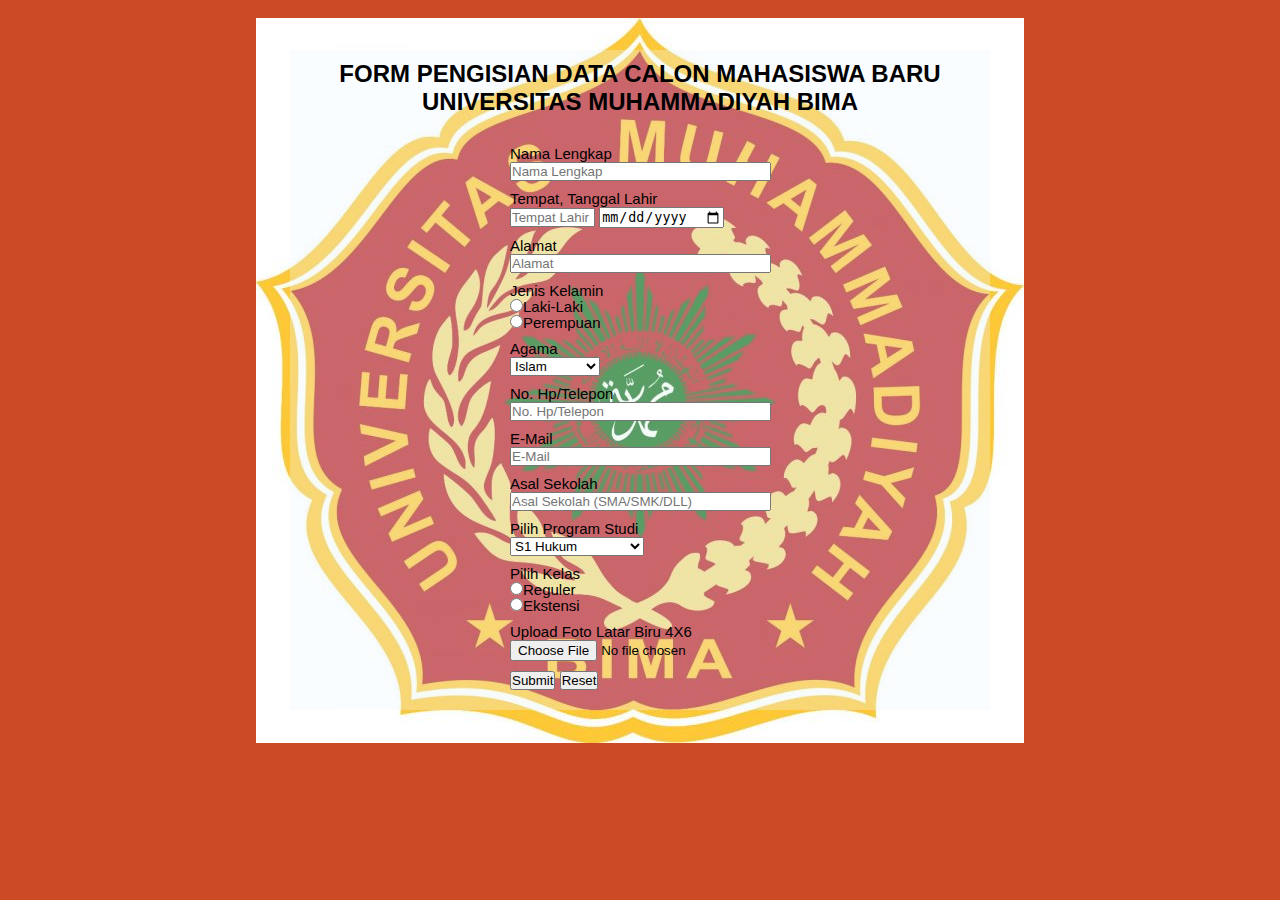
<file: index.html>
<!DOCTYPE html>
<html lang="en">

<head>
  <meta charset="UTF-8">
  <meta http-equiv="X-UA-Compatible" content="IE=edge">
  <meta name="viewport" content="width=device-width, initial-scale=1.0">
  <title>Pendaftaran Mahasiswa Baru - UMBima</title>
  <link rel="icon" href="umbima.jpeg">
  <link rel="stylesheet" href="umbima.css">
</head>

<body>
  <div class="wrapper-luar">
    <div class="header">
      <h2>FORM PENGISIAN DATA CALON MAHASISWA BARU UNIVERSITAS MUHAMMADIYAH BIMA</h2>
    </div>

    <div class="wrapper-dalam">
      <form action="" method="post">
        <div class="nama">
          <label for="nama">Nama Lengkap</label>
          <input type="text" name="nama" id="nama" placeholder="Nama Lengkap" size="30" required>
        </div>

        <div class="ttlahir">
          <label for="ttlahir">Tempat, Tanggal Lahir</label>
          <input type="text" name="ttlahir" id="ttlahir" placeholder="Tempat Lahir" size="8" required>
          <input type="date" name="ttlahir" id="ttlahir" required>
        </div>

        <div class="alamat">
          <label for="alamat">Alamat</label>
          <input type="text" name="alamat" id="alamat" placeholder="Alamat" size="30" required>
        </div>

        <div class="jeniskelamin">
          <label for="jeniskelamin">Jenis Kelamin</label>
          <label for="lakilaki"><input type="radio" name="jeniskelamin" id="lakilaki" value="Laki-Laki"
              required>Laki-Laki</label>
          <label for="perempuan"><input type="radio" name="jeniskelamin" id="perempuan" value="Perempuan"
              required>Perempuan</label>
        </div>

        <div class="agama">
          <label for="agama">Agama</label>
          <select name="agama" id="agama">
            <option value="Islam">Islam</option>
            <option value="Protestan">Protestan</option>
            <option value="Katolik">Katolik</option>
            <option value="Hindu">Hindu</option>
            <option value="Buddha">Buddha</option>
            <option value="Khonghucu">Khonghucu</option>
          </select>
        </div>

        <div class="telepon">
          <label for="telepon">No. Hp/Telepon</label>
          <input type="tel" name="telepon" id="telepon" placeholder="No. Hp/Telepon" size="30" required
            pattern="(+62|62|0)[0-9]" maxlength="14" minlength="11">
        </div>

        <div class="email">
          <label for="email">E-Mail</label>
          <input type="email" name="email" id="email" placeholder="E-Mail" size="30" required>
        </div>

        <div class="sekolah">
          <label for="sekolah">Asal Sekolah</label>
          <input type="text" name="sekolah" id="sekolah" placeholder="Asal Sekolah (SMA/SMK/DLL)" size="30" required>
        </div>

        <div class="prodi">
          <label for="prodi">Pilih Program Studi</label>
          <select name="prodi" id="prodi">
            <option value="S1 Hukum">S1 Hukum</option>
            <option value="S1 Kewirausahaan">S1 Kewirausahaan</option>
            <option value="S1 Ilmu Komputer">S1 Ilmu Komputer</option>
            <option value="S1 Gizi">S1 Gizi</option>
            <option value="S1 Teknik Sipil">S1 Teknik Sipil</option>
          </select>
        </div>

        <div class="kelas">
          <label for="kelas">Pilih Kelas</label>
          <label for="reguler">
            <input type="radio" name="kelas" id="reguler" value="Reguler" required>Reguler
          </label>

          <label for="ekstensi">
            <input type="radio" name="kelas" id="ekstensi" value="Ekstensi" required>Ekstensi
          </label>

        </div>

        <div class="foto">
          <label for="foto">Upload Foto Latar Biru 4X6</label>
          <input type="file" name="foto" id="foto" required>
        </div>

        <div class="button">
          <button type="submit">Submit</button>
          <button type="reset">Reset</button>
        </div>

      </form>
    </div>
  </div>
</body>

</html>
</file>
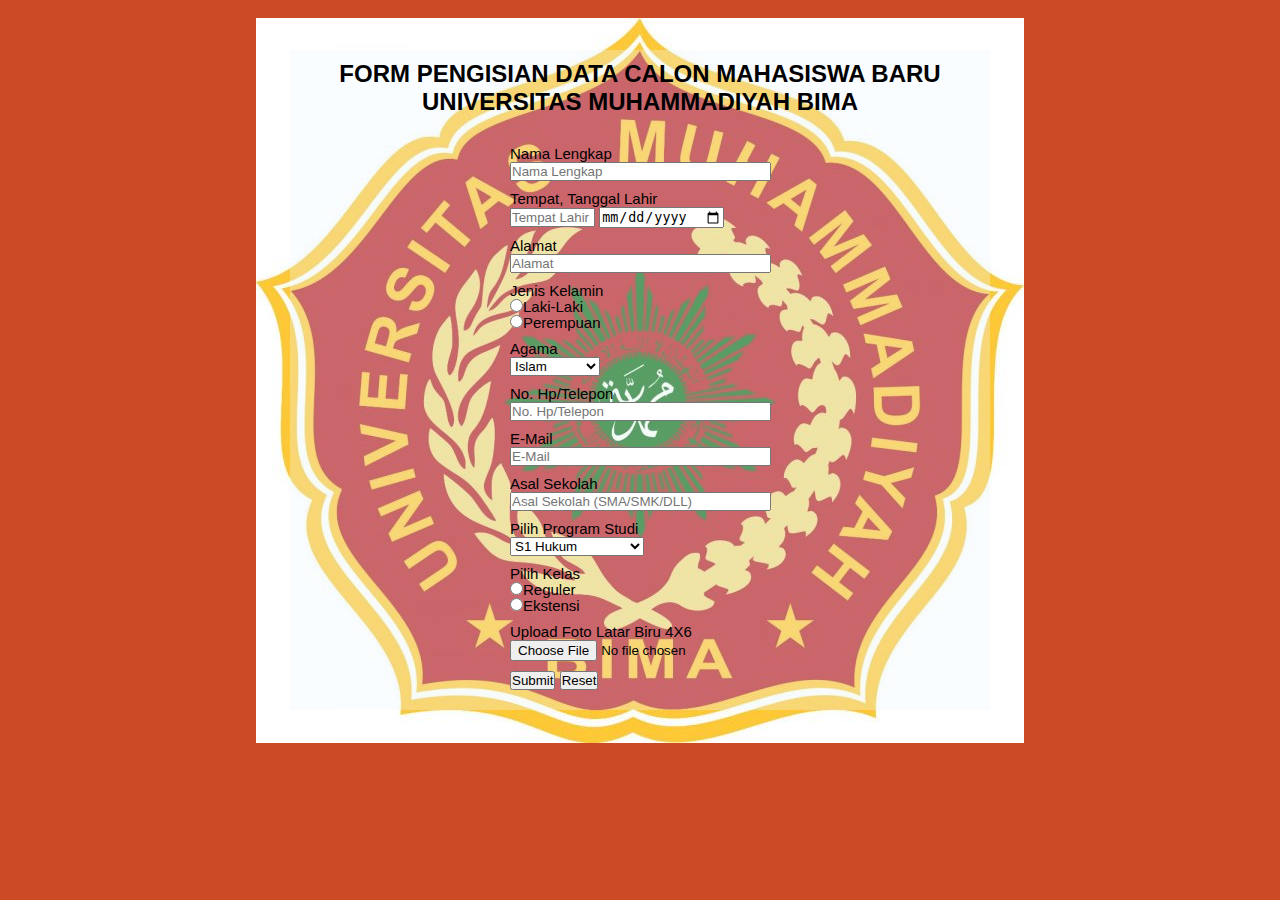
<file: Arif-pendaftaran.html>
<!DOCTYPE html>
<html lang="en">

<head>
  <meta charset="UTF-8">
  <meta http-equiv="X-UA-Compatible" content="IE=edge">
  <meta name="viewport" content="width=device-width, initial-scale=1.0">
  <title>Pendaftaran Mahasiswa Baru - UMBima</title>
  <link rel="icon" href="umbima.jpeg">
  <link rel="stylesheet" href="umbima.css">
</head>

<body>
  <div class="wrapper-luar">
    <div class="header">
      <h2>FORM PENGISIAN DATA CALON MAHASISWA BARU UNIVERSITAS MUHAMMADIYAH BIMA</h2>
    </div>

    <div class="wrapper-dalam">
      <form action="" method="post">
        <div class="nama">
          <label for="nama">Nama Lengkap</label>
          <input type="text" name="nama" id="nama" placeholder="Nama Lengkap" size="30" required>
        </div>

        <div class="ttlahir">
          <label for="ttlahir">Tempat, Tanggal Lahir</label>
          <input type="text" name="ttlahir" id="ttlahir" placeholder="Tempat Lahir" size="8" required>
          <input type="date" name="ttlahir" id="ttlahir" required>
        </div>

        <div class="alamat">
          <label for="alamat">Alamat</label>
          <input type="text" name="alamat" id="alamat" placeholder="Alamat" size="30" required>
        </div>

        <div class="jeniskelamin">
          <label for="jeniskelamin">Jenis Kelamin</label>
          <label for="lakilaki"><input type="radio" name="jeniskelamin" id="lakilaki" value="Laki-Laki"
              required>Laki-Laki</label>
          <label for="perempuan"><input type="radio" name="jeniskelamin" id="perempuan" value="Perempuan"
              required>Perempuan</label>
        </div>

        <div class="agama">
          <label for="agama">Agama</label>
          <select name="agama" id="agama">
            <option value="Islam">Islam</option>
            <option value="Protestan">Protestan</option>
            <option value="Katolik">Katolik</option>
            <option value="Hindu">Hindu</option>
            <option value="Buddha">Buddha</option>
            <option value="Khonghucu">Khonghucu</option>
          </select>
        </div>

        <div class="telepon">
          <label for="telepon">No. Hp/Telepon</label>
          <input type="tel" name="telepon" id="telepon" placeholder="No. Hp/Telepon" size="30" required
            pattern="(+62|62|0)[0-9]" maxlength="14" minlength="11">
        </div>

        <div class="email">
          <label for="email">E-Mail</label>
          <input type="email" name="email" id="email" placeholder="E-Mail" size="30" required>
        </div>

        <div class="sekolah">
          <label for="sekolah">Asal Sekolah</label>
          <input type="text" name="sekolah" id="sekolah" placeholder="Asal Sekolah (SMA/SMK/DLL)" size="30" required>
        </div>

        <div class="prodi">
          <label for="prodi">Pilih Program Studi</label>
          <select name="prodi" id="prodi">
            <option value="S1 Hukum">S1 Hukum</option>
            <option value="S1 Kewirausahaan">S1 Kewirausahaan</option>
            <option value="S1 Ilmu Komputer">S1 Ilmu Komputer</option>
            <option value="S1 Gizi">S1 Gizi</option>
            <option value="S1 Teknik Sipil">S1 Teknik Sipil</option>
          </select>
        </div>

        <div class="kelas">
          <label for="kelas">Pilih Kelas</label>
          <label for="reguler">
            <input type="radio" name="kelas" id="reguler" value="Reguler" required>Reguler
          </label>

          <label for="ekstensi">
            <input type="radio" name="kelas" id="ekstensi" value="Ekstensi" required>Ekstensi
          </label>

        </div>

        <div class="foto">
          <label for="foto">Upload Foto Latar Biru 4X6</label>
          <input type="file" name="foto" id="foto" required>
        </div>

        <div class="button">
          <button type="submit">Submit</button>
          <button type="reset">Reset</button>
        </div>

      </form>
    </div>
  </div>
</body>

</html>
</file>
<file: umbima.css>
* {
  padding: 0;
  margin: 0;
}

body {
  background-image: url(umbima.jpeg);
  background-repeat: no-repeat;
  background-position: center;
  background-size: 50;
  display: flex;
  font-family: Arial, Helvetica, sans-serif;
  background-color: rgb(204, 75, 36);
}

.wrapper-luar {
  background-color: rgba(240, 248, 255, 0.308);
  width: 700px;
  margin: 50px auto;
  box-sizing: border-box;
}

.header {
  text-align: center;
  border-bottom: 10px;
}

.wrapper-dalam {
  font-weight: 300;
  display: flex;
  position: relative;
  width: 680px;
  margin: 10px;
  box-sizing: border-box;
}

form {
  line-height: 15px;
  display: block;
  font-size: 15px;
  font-family: 'Gill Sans', 'Gill Sans MT', Calibri, 'Trebuchet MS', sans-serif;
  padding: 10px 200px 0 200px;
}

label {
  display: block;
  padding-bottom: 1px;
}

div {
  margin: 10px;
}
</file>
